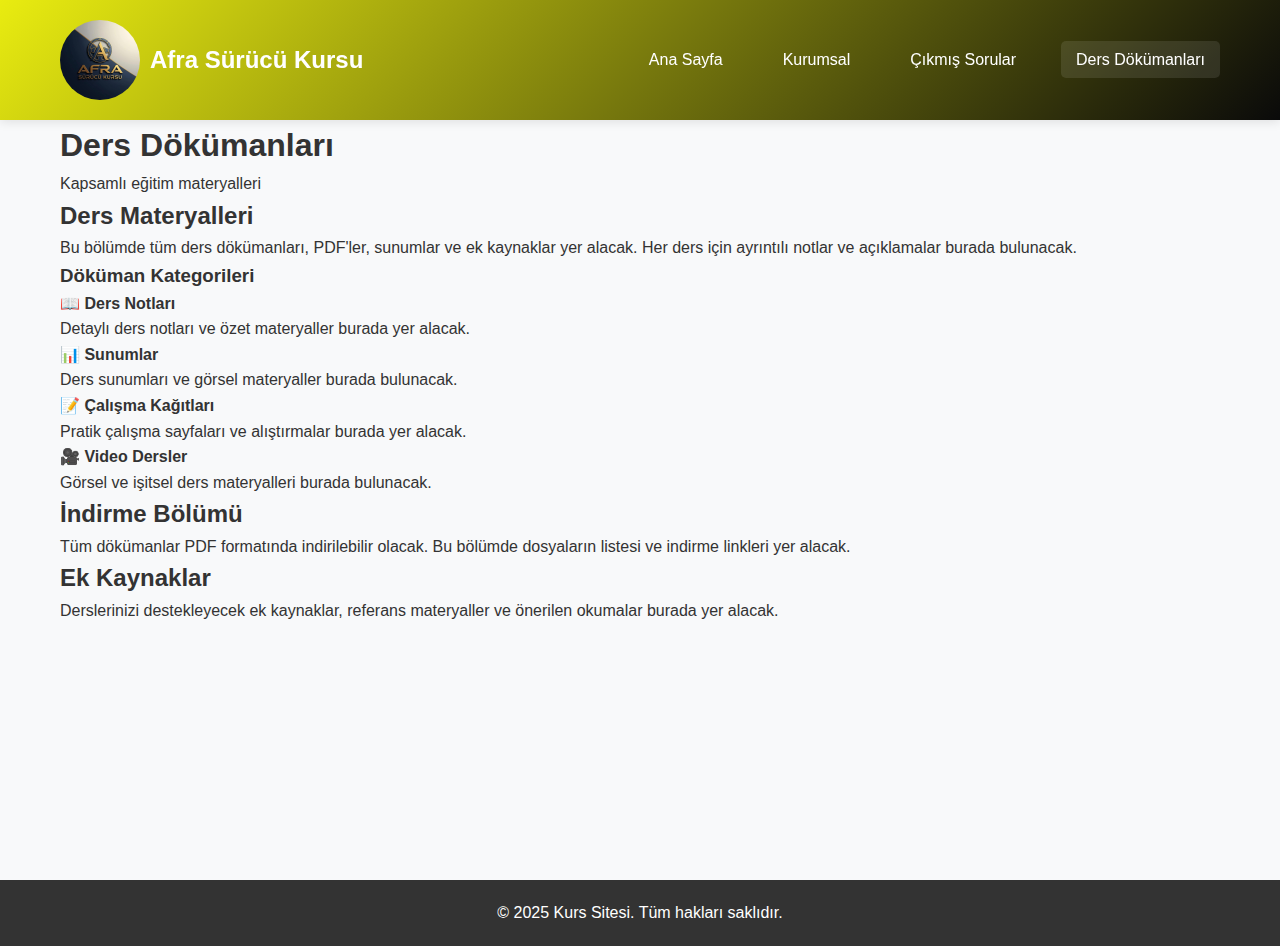
<file: pages/dokumanlar.html>
<!DOCTYPE html>
<html lang="tr">
<head>
    <meta charset="UTF-8">
    <meta name="viewport" content="width=device-width, initial-scale=1.0">
    <title>Afra Sürücü Kursu - Ders Dökümanları</title>
    <link rel="stylesheet" href="../styles/style.css">
</head>
<body>
    <!-- Navigasyon Paneli -->
    <nav class="navbar">
        <div class="nav-container">
            <div class="nav-logo">
                <img src="../assets/logo.png" alt="Kurs Logo" class="logo">
                <span class="site-title">Afra Sürücü Kursu</span>
            </div>
            <ul class="nav-menu">
                <li class="nav-item">
                    <a href="../index.html" class="nav-link">Ana Sayfa</a>
                </li>
                <li class="nav-item">
                    <a href="kurumsal.html" class="nav-link">Kurumsal</a>
                </li>
                <li class="nav-item">
                    <a href="sorular.html" class="nav-link">Çıkmış Sorular</a>
                </li>
                <li class="nav-item">
                    <a href="dokumanlar.html" class="nav-link active">Ders Dökümanları</a>
                </li>
            </ul>
            <div class="hamburger">
                <span class="bar"></span>
                <span class="bar"></span>
                <span class="bar"></span>
            </div>
        </div>
    </nav>

    <!-- Ana İçerik -->
    <main class="main-content">
        <div class="container">
            <div class="page-header">
                <h1>Ders Dökümanları</h1>
                <p>Kapsamlı eğitim materyalleri</p>
            </div>
            
            <section class="content-section">
                <h2>Ders Materyalleri</h2>
                <p>Bu bölümde tüm ders dökümanları, PDF'ler, sunumlar ve ek kaynaklar yer alacak. Her ders için ayrıntılı notlar ve açıklamalar burada bulunacak.</p>
                
                <div class="document-categories">
                    <h3>Döküman Kategorileri</h3>
                    <div class="doc-grid">
                        <div class="doc-category">
                            <h4>📖 Ders Notları</h4>
                            <p>Detaylı ders notları ve özet materyaller burada yer alacak.</p>
                        </div>
                        <div class="doc-category">
                            <h4>📊 Sunumlar</h4>
                            <p>Ders sunumları ve görsel materyaller burada bulunacak.</p>
                        </div>
                        <div class="doc-category">
                            <h4>📝 Çalışma Kağıtları</h4>
                            <p>Pratik çalışma sayfaları ve alıştırmalar burada yer alacak.</p>
                        </div>
                        <div class="doc-category">
                            <h4>🎥 Video Dersler</h4>
                            <p>Görsel ve işitsel ders materyalleri burada bulunacak.</p>
                        </div>
                    </div>
                </div>
            </section>

            <section class="content-section">
                <h2>İndirme Bölümü</h2>
                <p>Tüm dökümanlar PDF formatında indirilebilir olacak. Bu bölümde dosyaların listesi ve indirme linkleri yer alacak.</p>
            </section>

            <section class="content-section">
                <h2>Ek Kaynaklar</h2>
                <p>Derslerinizi destekleyecek ek kaynaklar, referans materyaller ve önerilen okumalar burada yer alacak.</p>
            </section>
        </div>
    </main>

    <!-- Footer -->
    <footer class="footer">
        <div class="container">
            <p>&copy; 2025 Kurs Sitesi. Tüm hakları saklıdır.</p>
        </div>
    </footer>

    <script src="../scripts/script.js"></script>
</body>
</html>
</file>
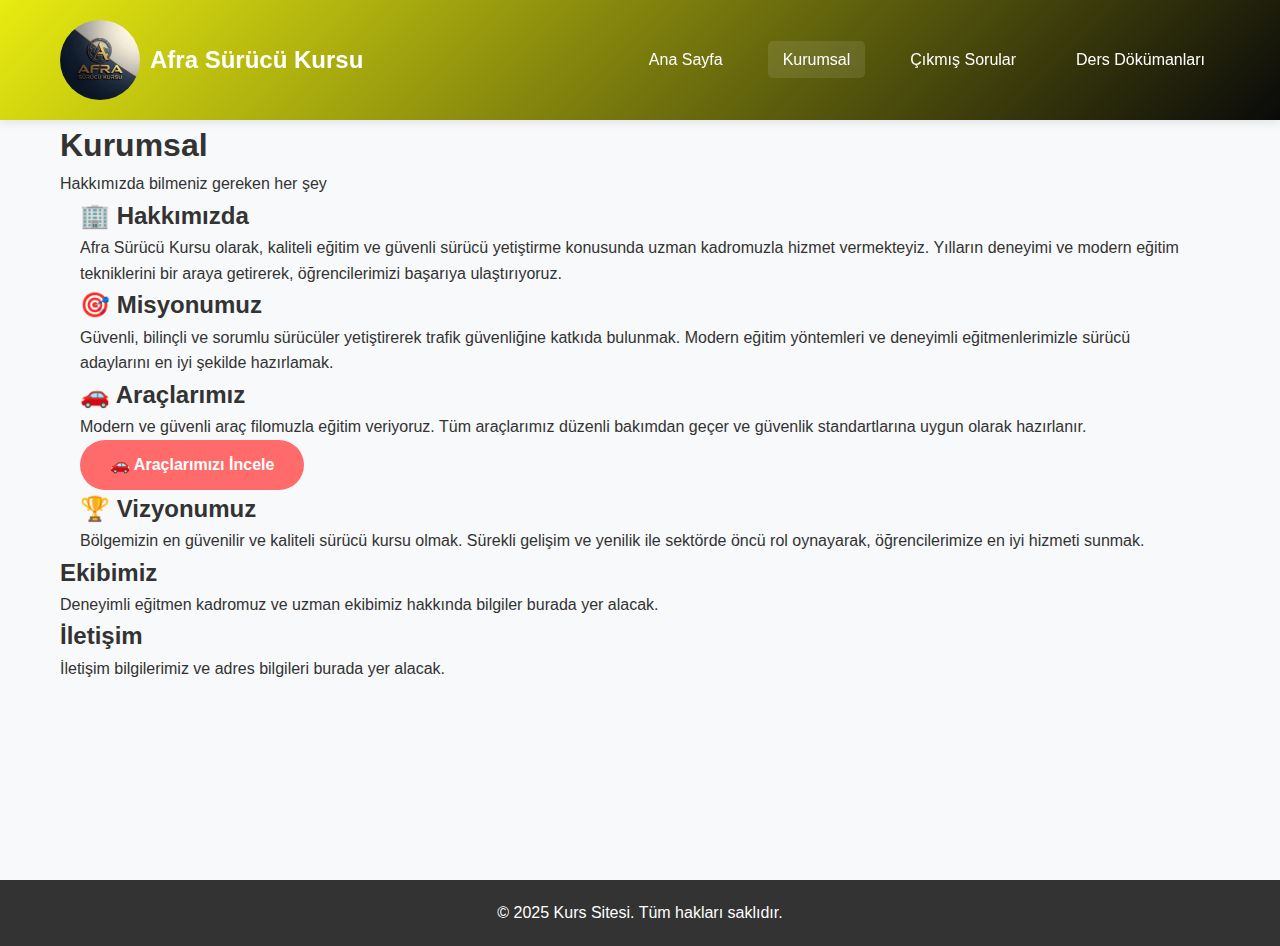
<file: pages/kurumsal.html>
<!DOCTYPE html>
<html lang="tr">
<head>
    <meta charset="UTF-8">
    <meta name="viewport" content="width=device-width, initial-scale=1.0">
    <title>Afra Sürücü Kursu - Kurumsal</title>
    <link rel="stylesheet" href="../styles/style.css">
</head>
<body>
    <!-- Navigasyon Paneli -->
    <nav class="navbar">
        <div class="nav-container">
            <div class="nav-logo">
                <img src="../assets/logo.png" alt="Kurs Logo" class="logo">
                <span class="site-title">Afra Sürücü Kursu</span>
            </div>
            <ul class="nav-menu">
                <li class="nav-item">
                    <a href="../index.html" class="nav-link">Ana Sayfa</a>
                </li>
                <li class="nav-item">
                    <a href="kurumsal.html" class="nav-link active">Kurumsal</a>
                </li>
                <li class="nav-item">
                    <a href="sorular.html" class="nav-link">Çıkmış Sorular</a>
                </li>
                <li class="nav-item">
                    <a href="dokumanlar.html" class="nav-link">Ders Dökümanları</a>
                </li>
            </ul>
            <div class="hamburger">
                <span class="bar"></span>
                <span class="bar"></span>
                <span class="bar"></span>
            </div>
        </div>
    </nav>

    <!-- Ana İçerik -->
    <main class="main-content">
        <div class="container">
            <div class="page-header">
                <h1>Kurumsal</h1>
                <p>Hakkımızda bilmeniz gereken her şey</p>
            </div>
            
            <section class="content-section">
                <div class="container">
                    <div class="content-grid">
                        <div class="content-card">
                            <h2>🏢 Hakkımızda</h2>
                            <p>Afra Sürücü Kursu olarak, kaliteli eğitim ve güvenli sürücü yetiştirme konusunda uzman kadromuzla hizmet vermekteyiz. Yılların deneyimi ve modern eğitim tekniklerini bir araya getirerek, öğrencilerimizi başarıya ulaştırıyoruz.</p>
                        </div>
                        <div class="content-card">
                            <h2>🎯 Misyonumuz</h2>
                            <p>Güvenli, bilinçli ve sorumlu sürücüler yetiştirerek trafik güvenliğine katkıda bulunmak. Modern eğitim yöntemleri ve deneyimli eğitmenlerimizle sürücü adaylarını en iyi şekilde hazırlamak.</p>
                        </div>
                        <div class="content-card">
                            <h2>🚗 Araçlarımız</h2>
                            <p>Modern ve güvenli araç filomuzla eğitim veriyoruz. Tüm araçlarımız düzenli bakımdan geçer ve güvenlik standartlarına uygun olarak hazırlanır.</p>
                            <a href="araclarimiz.html" class="btn btn-primary" target="_blank">
                                🚗 Araçlarımızı İncele
                            </a>
                        </div>
                        <div class="content-card">
                            <h2>🏆 Vizyonumuz</h2>
                            <p>Bölgemizin en güvenilir ve kaliteli sürücü kursu olmak. Sürekli gelişim ve yenilik ile sektörde öncü rol oynayarak, öğrencilerimize en iyi hizmeti sunmak.</p>
                        </div>
                    </div>
                </div>
            </section>

            <section class="content-section">
                <h2>Ekibimiz</h2>
                <p>Deneyimli eğitmen kadromuz ve uzman ekibimiz hakkında bilgiler burada yer alacak.</p>
            </section>

            <section class="content-section">
                <h2>İletişim</h2>
                <p>İletişim bilgilerimiz ve adres bilgileri burada yer alacak.</p>
            </section>
        </div>
    </main>

    <!-- Footer -->
    <footer class="footer">
        <div class="container">
            <p>&copy; 2025 Kurs Sitesi. Tüm hakları saklıdır.</p>
        </div>
    </footer>

    <script src="../scripts/script.js"></script>
</body>
</html>
</file>
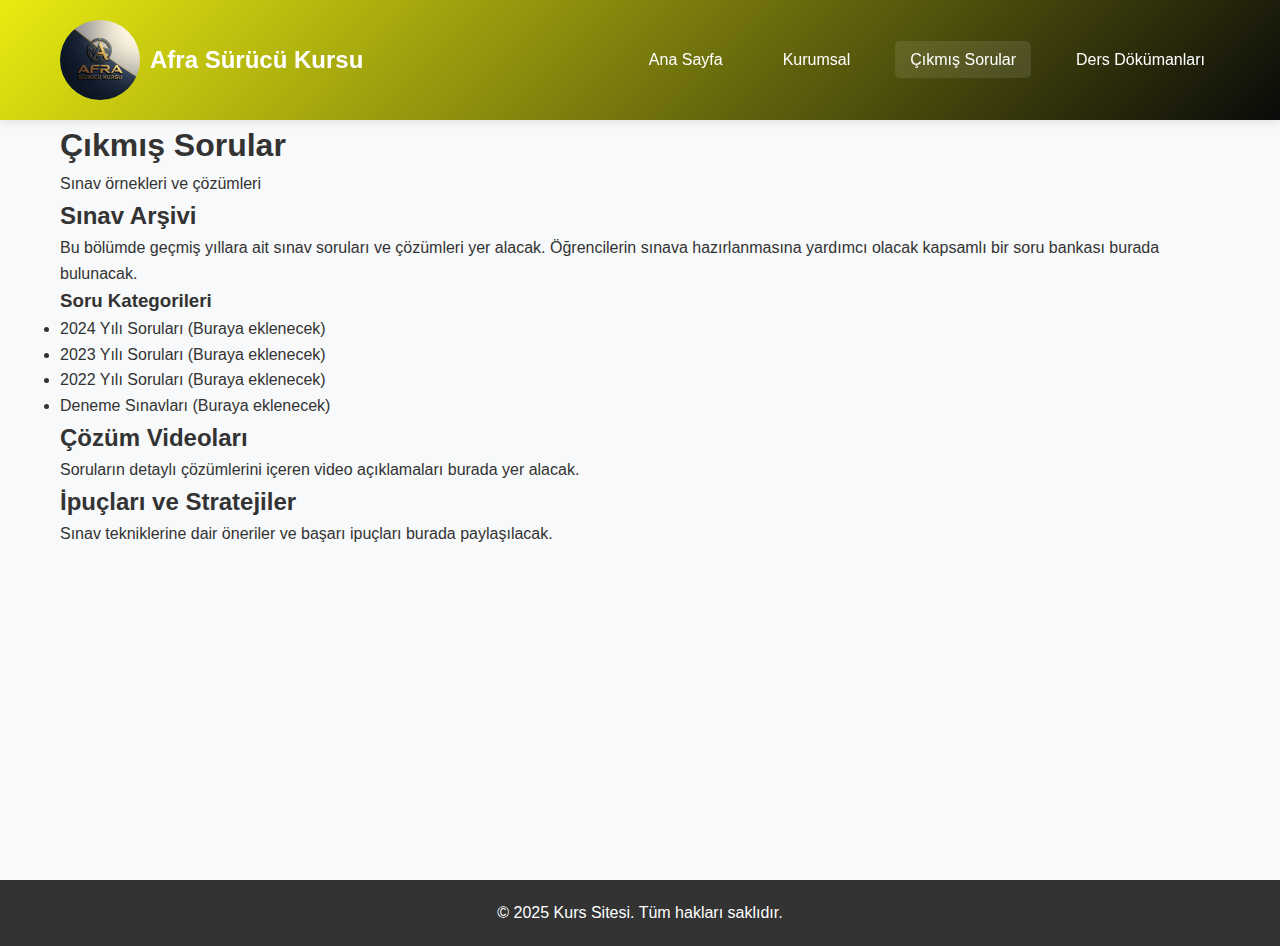
<file: pages/sorular.html>
<!DOCTYPE html>
<html lang="tr">
<head>
    <meta charset="UTF-8">
    <meta name="viewport" content="width=device-width, initial-scale=1.0">
    <title>Afra Sürücü Kursu - Çıkmış Sorular</title>
    <link rel="stylesheet" href="../styles/style.css">
</head>
<body>
    <!-- Navigasyon Paneli -->
    <nav class="navbar">
        <div class="nav-container">
            <div class="nav-logo">
                <img src="../assets/logo.png" alt="Kurs Logo" class="logo">
                <span class="site-title">Afra Sürücü Kursu</span>
            </div>
            <ul class="nav-menu">
                <li class="nav-item">
                    <a href="../index.html" class="nav-link">Ana Sayfa</a>
                </li>
                <li class="nav-item">
                    <a href="kurumsal.html" class="nav-link">Kurumsal</a>
                </li>
                <li class="nav-item">
                    <a href="sorular.html" class="nav-link active">Çıkmış Sorular</a>
                </li>
                <li class="nav-item">
                    <a href="dokumanlar.html" class="nav-link">Ders Dökümanları</a>
                </li>
            </ul>
            <div class="hamburger">
                <span class="bar"></span>
                <span class="bar"></span>
                <span class="bar"></span>
            </div>
        </div>
    </nav>

    <!-- Ana İçerik -->
    <main class="main-content">
        <div class="container">
            <div class="page-header">
                <h1>Çıkmış Sorular</h1>
                <p>Sınav örnekleri ve çözümleri</p>
            </div>
            
            <section class="content-section">
                <h2>Sınav Arşivi</h2>
                <p>Bu bölümde geçmiş yıllara ait sınav soruları ve çözümleri yer alacak. Öğrencilerin sınava hazırlanmasına yardımcı olacak kapsamlı bir soru bankası burada bulunacak.</p>
                
                <div class="exam-categories">
                    <h3>Soru Kategorileri</h3>
                    <ul>
                        <li>2024 Yılı Soruları (Buraya eklenecek)</li>
                        <li>2023 Yılı Soruları (Buraya eklenecek)</li>
                        <li>2022 Yılı Soruları (Buraya eklenecek)</li>
                        <li>Deneme Sınavları (Buraya eklenecek)</li>
                    </ul>
                </div>
            </section>

            <section class="content-section">
                <h2>Çözüm Videoları</h2>
                <p>Soruların detaylı çözümlerini içeren video açıklamaları burada yer alacak.</p>
            </section>

            <section class="content-section">
                <h2>İpuçları ve Stratejiler</h2>
                <p>Sınav tekniklerine dair öneriler ve başarı ipuçları burada paylaşılacak.</p>
            </section>
        </div>
    </main>

    <!-- Footer -->
    <footer class="footer">
        <div class="container">
            <p>&copy; 2025 Kurs Sitesi. Tüm hakları saklıdır.</p>
        </div>
    </footer>

    <script src="../scripts/script.js"></script>
</body>
</html>
</file>
<file: styles/style.css>
/* Genel Stil Ayarları */
* {
    margin: 0;
    padding: 0;
    box-sizing: border-box;
}

body {
    font-family: 'Arial', sans-serif;
    line-height: 1.6;
    color: #333;
    background-color: #f8f9fa;
}

.container {
    max-width: 1200px;
    margin: 0 auto;
    padding: 0 20px;
}

/* Navigasyon Stili */
.navbar {
    background: linear-gradient(135deg, #e9ec10 0%, #0a0a0a 100%);
    position: fixed;
    top: 0;
    width: 100%;
    z-index: 1000;
    box-shadow: 0 2px 10px rgba(0,0,0,0.1);
}

.nav-container {
    max-width: 1200px;
    margin: 0 auto;
    padding: 0 20px;
    display: flex;
    justify-content: space-between;
    align-items: center;
    height: 120px; /* 90px'den 120px'e çıkarın */
}

.nav-logo {
    display: flex;
    align-items: center;
    gap: 10px;
}

.logo {
    width: 80px;
    height: 80px;
    border-radius: 50%;
    object-fit: cover;
}

.site-title {
    color: white;
    font-size: 1.5rem;
    font-weight: bold;
}

.nav-menu {
    display: flex;
    list-style: none;
    gap: 30px;
}

.nav-link {
    color: white;
    text-decoration: none;
    font-weight: 500;
    transition: color 0.3s ease;
    padding: 10px 15px;
    border-radius: 5px;
}

.nav-link:hover,
.nav-link.active {
    background-color: rgba(255,255,255,0.1);
    color: #fff;
}

/* Hamburger Menu */
.hamburger {
    display: none;
    flex-direction: column;
    cursor: pointer;
}

.bar {
    width: 25px;
    height: 3px;
    background-color: white;
    margin: 3px 0;
    transition: 0.3s;
}

/* Ana İçerik */
.main-content {
    margin-top: 120px; /* 90px'den 120px'e çıkarın */
    min-height: calc(100vh - 140px);
}

/* Hero Section */
.hero-section {
    background: linear-gradient(135deg, #e9ec10 0%, #000000 100%);
    color: white;
    text-align: center;
    padding: 80px 0;
}

.hero-content h1 {
    font-size: 3rem;
    margin-bottom: 20px;
    font-weight: bold;
}

.hero-content p {
    font-size: 1.2rem;
    margin-bottom: 30px;
    max-width: 600px;
    margin-left: auto;
    margin-right: auto;
}

.hero-buttons {
    display: flex;
    gap: 20px;
    justify-content: center;
    flex-wrap: wrap;
}

.btn {
    display: inline-block;
    padding: 12px 30px;
    text-decoration: none;
    border-radius: 25px;
    font-weight: bold;
    transition: all 0.3s ease;
    border: none;
    cursor: pointer;
}

.btn-primary {
    background-color: #ff6b6b;
    color: white;
}

.btn-primary:hover {
    background-color: #ff5252;
    transform: translateY(-2px);
}

.btn-secondary {
    background-color: transparent;
    color: white;
    border: 2px solid white;
}

.btn-secondary:hover {
    background-color: white;
    color: #667eea;
}

/* Özellikler Bölümü */
.features-section {
    padding: 80px 0;
    background-color: white;
}

.features-section h2 {
    text-align: center;
    font-size: 2.5rem;
    margin-bottom: 50px;
    color: #333;
}

.features-grid {
    display: grid;
    grid-template-columns: repeat(4, 1fr);
    gap: 30px;
}

.feature-card {
    background: white;
    padding: 30px;
    border-radius: 15px;
    text-align: center;
    box-shadow: 0 5px 15px rgba(0,0,0,0.1);
    transition: transform 0.3s ease, box-shadow 0.3s ease;
}

.feature-card:hover {
    transform: translateY(-10px);
    box-shadow: 0 15px 30px rgba(0,0,0,0.15);
}

.feature-icon {
    font-size: 3rem;
    margin-bottom: 20px;
}

.feature-card h3 {
    font-size: 1.3rem;
    margin-bottom: 15px;
    color: #333;
}

.feature-card p {
    color: #666;
    line-height: 1.6;
}

/* Duyurular Bölümü */
.announcements-section {
    padding: 80px 0;
    background-color: #f8f9fa;
}

.announcements-section h2 {
    text-align: center;
    font-size: 2.5rem;
    margin-bottom: 50px;
    color: #333;
}

.announcements-grid {
    display: grid;
    grid-template-columns: repeat(auto-fit, minmax(350px, 1fr));
    gap: 30px;
}

.announcement-card {
    background: white;
    border-radius: 15px;
    overflow: hidden;
    box-shadow: 0 5px 15px rgba(0,0,0,0.1);
    transition: transform 0.3s ease, box-shadow 0.3s ease;
}

.announcement-card:hover {
    transform: translateY(-10px);
    box-shadow: 0 15px 30px rgba(0,0,0,0.2);
}

.announcement-image {
    width: 100%;
    height: 200px;
    overflow: hidden;
}

.announcement-image img {
    width: 100%;
    height: 100%;
    object-fit: cover;
    transition: transform 0.3s ease;
}

.announcement-card:hover .announcement-image img {
    transform: scale(1.05);
}

.announcement-content {
    padding: 25px;
}

.announcement-date {
    background: linear-gradient(135deg, #667eea 0%, #764ba2 100%);
    color: white;
    padding: 5px 15px;
    border-radius: 20px;
    font-size: 0.9rem;
    display: inline-block;
    margin-bottom: 15px;
}

.announcement-content h3 {
    color: #333;
    margin-bottom: 15px;
    font-size: 1.3rem;
    line-height: 1.4;
}

.announcement-content p {
    color: #666;
    line-height: 1.6;
    margin-bottom: 20px;
}

.announcement-link {
    color: #667eea;
    text-decoration: none;
    font-weight: bold;
    transition: color 0.3s ease;
    display: inline-flex;
    align-items: center;
    gap: 5px;
}

.announcement-link:hover {
    color: #764ba2;
}

/* Araçlar Sayfası */
.vehicles-section {
    padding: 80px 0;
    background-color: #f8f9fa;
}

.vehicles-grid {
    display: grid;
    grid-template-columns: repeat(auto-fit, minmax(350px, 1fr));
    gap: 30px;
}

.vehicle-card {
    background: white;
    border-radius: 15px;
    overflow: hidden;
    box-shadow: 0 5px 15px rgba(0,0,0,0.1);
    transition: transform 0.3s ease;
}

.vehicle-card:hover {
    transform: translateY(-10px);
}

.vehicle-image {
    width: 100%;
    height: 250px;
    overflow: hidden;
}

.vehicle-image img {
    width: 100%;
    height: 100%;
    object-fit: cover;
    transition: transform 0.3s ease;
}

.vehicle-card:hover .vehicle-image img {
    transform: scale(1.05);
}

.vehicle-info {
    padding: 25px;
}

.vehicle-info h3 {
    color: #333;
    margin-bottom: 20px;
    font-size: 1.3rem;
}

.vehicle-info ul {
    list-style: none;
    padding: 0;
}

.vehicle-info li {
    color: #666;
    margin-bottom: 10px;
    padding: 8px 0;
    border-bottom: 1px solid #eee;
}

/* Footer */
.footer {
    background-color: #333;
    color: white;
    text-align: center;
    padding: 20px 0;
}

/* Responsive Tasarım */
@media (max-width: 1024px) {
    .features-grid {
        grid-template-columns: repeat(2, 1fr);
    }
    
    .hero-content h1 {
        font-size: 2.5rem;
    }
}

@media (max-width: 768px) {
    .hamburger {
        display: flex;
    }
    
    .nav-menu {
        position: fixed;
        left: -100%;
        top: 120px; /* 90px'den 120px'e çıkarın */
        flex-direction: column;
        background: linear-gradient(135deg, #667eea 0%, #764ba2 100%);
        width: 100%;
        text-align: center;
        transition: 0.3s;
        padding: 20px 0;
    }
    
    .nav-menu.active {
        left: 0;
    }
    
    .nav-menu li {
        margin: 10px 0;
    }
    
    .features-grid {
        grid-template-columns: 1fr;
    }
    
    .hero-content h1 {
        font-size: 2rem;
    }
    
    .hero-buttons {
        flex-direction: column;
        align-items: center;
    }
    
    .announcements-grid {
        grid-template-columns: 1fr;
    }
    
    .announcement-image {
        height: 150px;
    }
}

@media (max-width: 480px) {
    .container {
        padding: 0 15px;
    }
    
    .hero-section {
        padding: 60px 0;
    }
    
    .features-section {
        padding: 60px 0;
    }
    
    .feature-card {
        padding: 20px;
    }
}
</file>
